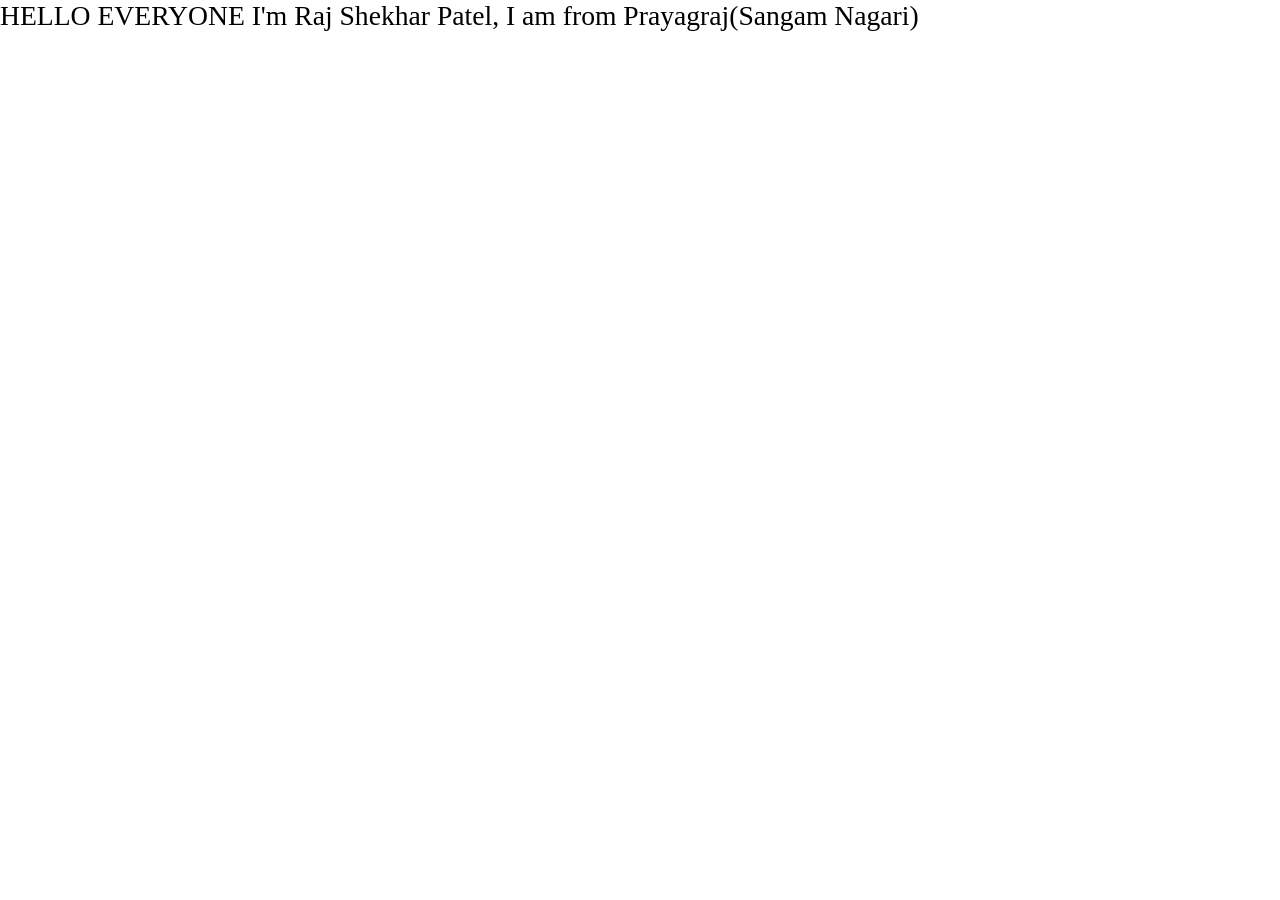
<file: 01_Firstday-in-JS/index.html>
<!DOCTYPE html>
<html lang="en">
<head>
    <meta charset="UTF-8">
    <meta name="viewport" content="width=device-width, initial-scale=1.0">
    <title>Document</title>
    <link rel="stylesheet" href="style.css">
</head>
<body>
    
    <p>
        HELLO EVERYONE 
        I'm Raj Shekhar Patel,
        I am from Prayagraj(Sangam Nagari)
    </p>

    <script src="script.js"></script>
</body>

</html>
</file>
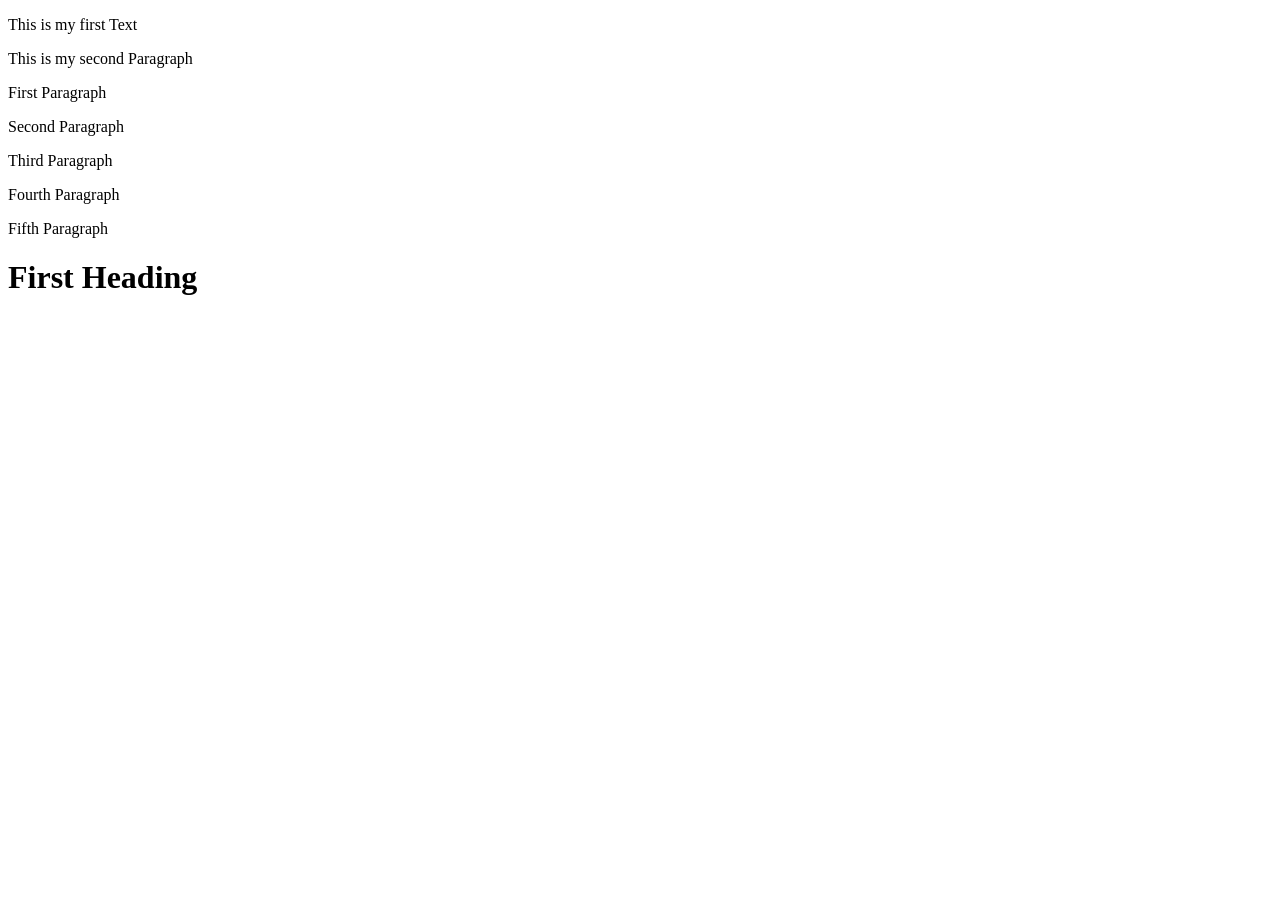
<file: 13_ManipulationinHTML/index.html>
<!DOCTYPE html>
<html lang="en">
<head>
    <meta charset="UTF-8">
    <meta name="viewport" content="width=device-width, initial-scale=1.0">
    <title>Document</title>
</head>
<body>

    <div class="fdiv">
        <p>
            This is my first
            <span>
                Text
            </span>
        </p>
        <p>This is my second Paragraph</p>
    </div>
    
    <p id="fpara1" class="textMatter">First Paragraph</p>
    <p id="fpara2" class="textMatter">Second Paragraph</p>
    <p id="fpara3" class="textMatter">Third Paragraph</p>
    <p id="fpara4" class="textMatter">Fourth Paragraph</p>
    <p id="fpara5" class="textMatter">Fifth Paragraph</p>

    <h1 id="fheading" class="textMatter">First Heading</h1>

    <script src="index.js"></script>
</body> 
</html>
</file>
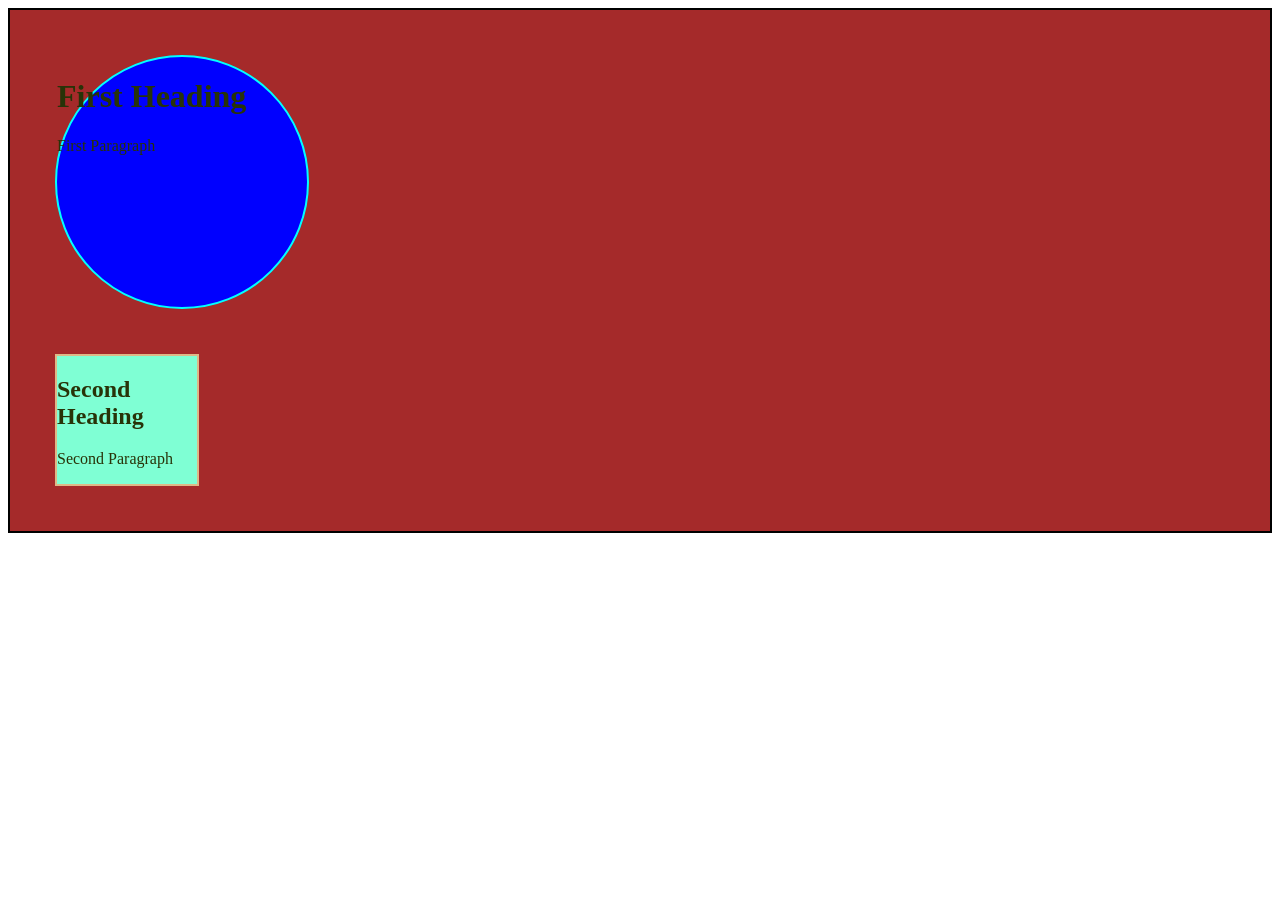
<file: 14_ManipulationinCSS/index.html>
<!DOCTYPE html>
<html lang="en">
<head>
    <meta charset="UTF-8">
    <meta name="viewport" content="width=device-width, initial-scale=1.0">
    <title>Document</title>
    <link rel="stylesheet" href="style.css">
</head>
<body>

    <div class="boxes">
        <div class="circle">
            <h1>First Heading</h1>
            <p>First Paragraph</p>
        </div>
        <div class="square">
            <h2>Second Heading</h2>
            <p>Second Paragraph</p>
        </div>
    </div>
    
</body>
</html>
</file>
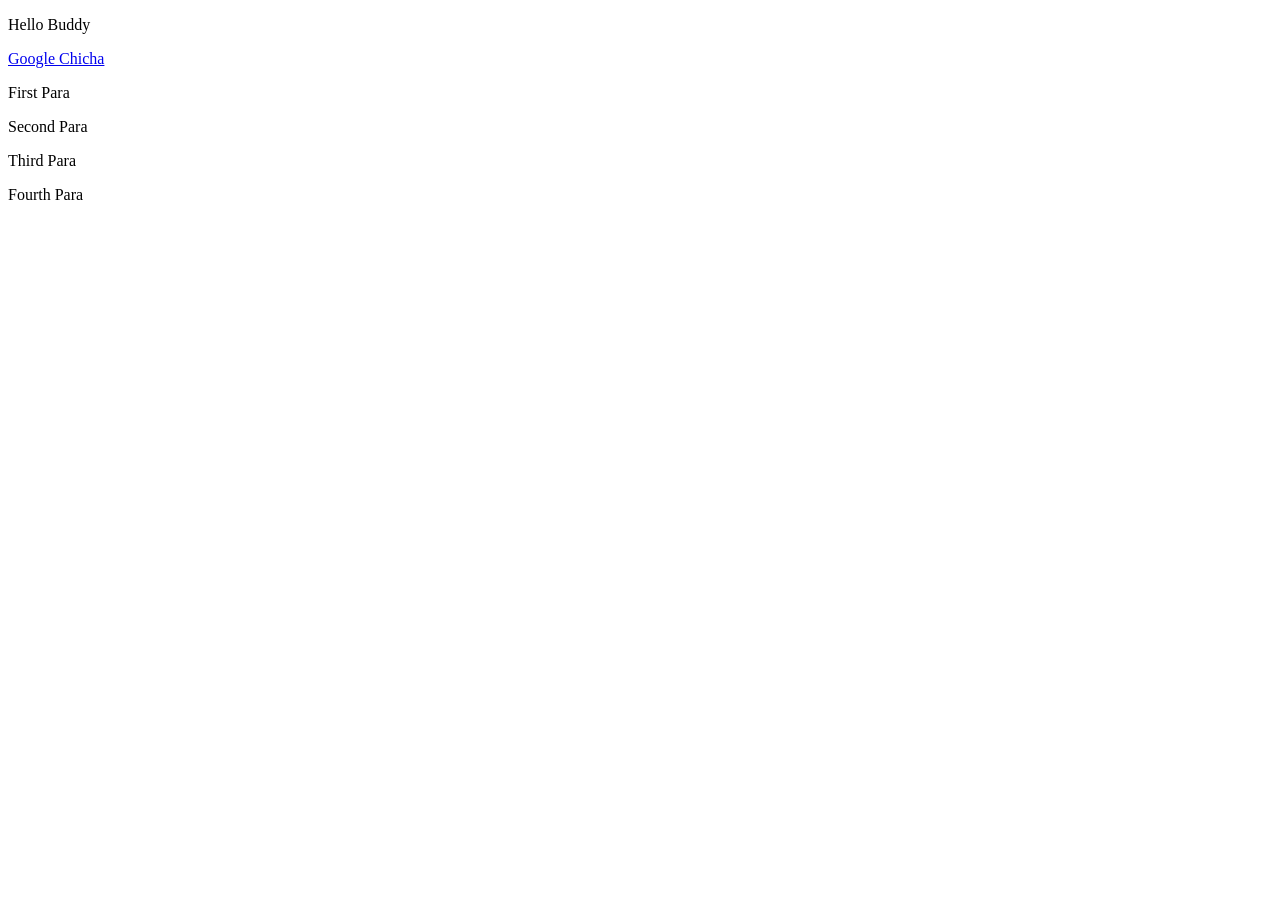
<file: 15_Events&Listeners/index.html>
<!DOCTYPE html>
<html lang="en">
<head>
    <meta charset="UTF-8">
    <meta name="viewport" content="width=device-width, initial-scale=1.0">
    <title>Document</title>
</head>
<body>
    
    <div>
        <p id="fpara">Hello Buddy</p>
        <a id="fanchor" href="https://www.google.com">Google Chicha</a>
    </div>

    <p id="fipara">First Para</p>
    <p id="spara">Second Para</p>
    <p id="tpara">Third Para</p>
    <p id="fopara">Fourth Para</p>

    <script src="index.js"></script>

</body>
</html>
</file>
<file: 01_Firstday-in-JS/style.css>
*{
    margin: 0;
    padding: 0;
    font-size: larger;
}
</file>
<file: 14_ManipulationinCSS/style.css>
.boxes{
    border: 2px solid black;
    margin: 0;
    padding: 0;
    color: rgb(40, 51, 8);
    background-color: brown;
}

.circle{
    border: 2px solid aqua;
    border-radius: 50%;
    width: 250px;
    height: 250px;
    margin: 45px;
    background-color: blue;
}

.square{
    border: 2px solid burlywood;
    width: 140px;
    margin: 45px;
    background-color: aquamarine;
}
</file>
